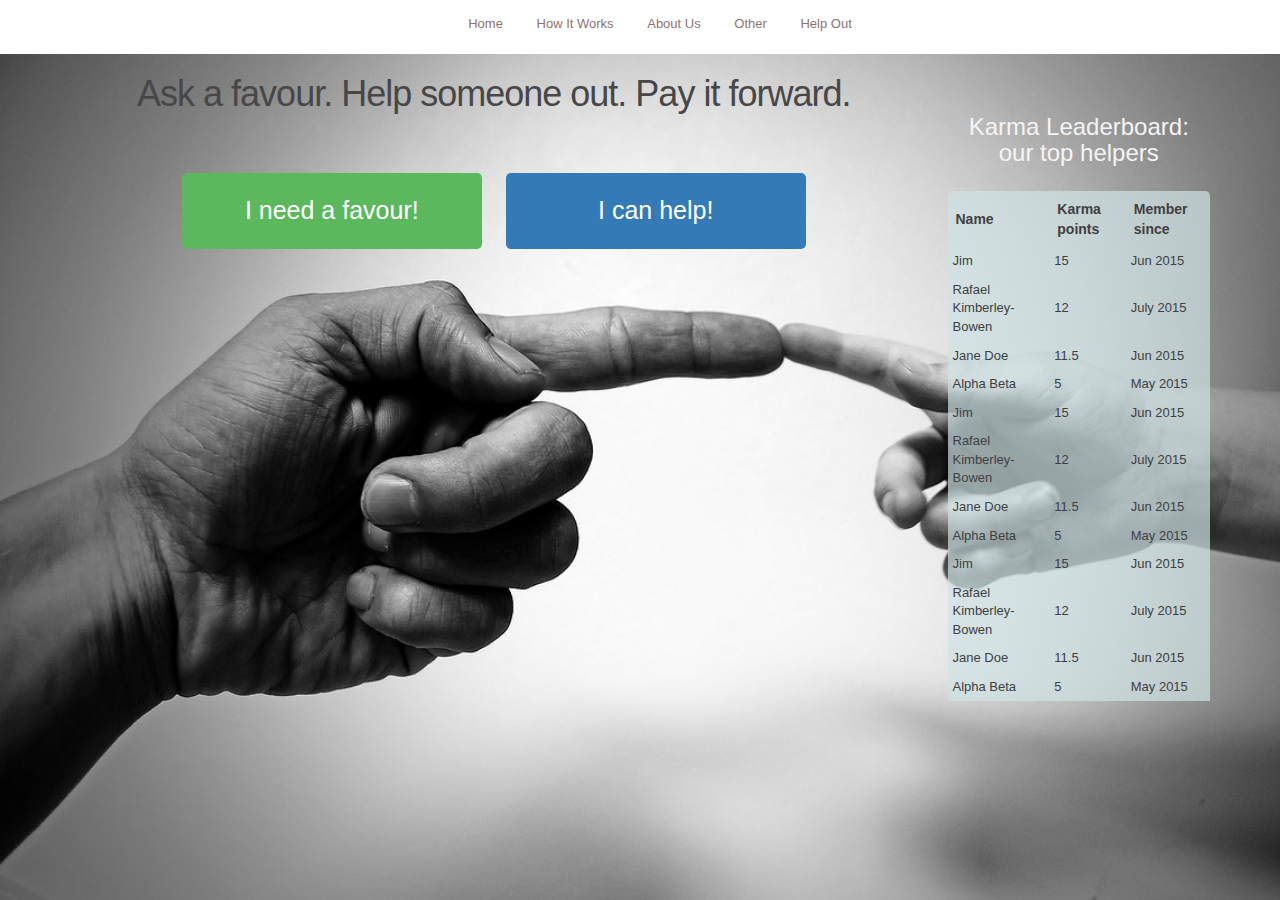
<file: index.html>
<!DOCTYPE html>
<html>

<head>
  <link rel="stylesheet" href="http://maxcdn.bootstrapcdn.com/bootstrap/3.3.4/css/bootstrap.min.css">
  <link href='http://fonts.googleapis.com/css?family=Raleway:400,700' rel='stylesheet'> 
  <link href="main.css" rel="stylesheet">
</head>
  <body>
 
   <nav class="main-nav"> 
      <ul class="nav-menu">
        <li><a href="#">Home</a></li>
        <li><a href="#">How It Works</a></li>
        <li><a href="#">About Us</a></li>
        <li><a href="#">Other</a></li>
        <li><a href="help-out.html">Help Out</a></li>
      </ul>
    </nav>

    <div class="container">
      <div class="row">
        <div class="col-md-9">
         
          <h1 class="main-heading">Ask a favour. Help someone out. Pay it forward.</h1>
            

          <div class="button-group">
            <button class="btn btn-success btn-custom favour">I need a favour!</button>
          
            <button class="btn btn-primary btn-custom help">I can help!</button>
          </div>

          <form class = help-form>
              <div class="form-group"> 
                <label for="Looking-For">Comments</label>
                <textarea id="Looking-For" class="form-control" placeholder="Tell us what you need help with: what, where, when and how..." rows="5"></textarea>
              </div>   

              <input type="submit" value="Submit" class="btn btn-success help-submit">

          </form>       


          <div class="help-someone">
            <h3>Help someone out!<br> </h3>
            
            

            <table class ="help-table">
              <thead>
                <tr>
                  <th>Favour description</th>
                  <th>Posted by</th>
                  <th>Category</th>
                  <th>Single/Multiple</th>
                  <th>Location</th>
                  <th>Points on offer</th>
                  <th> </th>
                </tr>
              </thead>
                    
              <tbody>
                <tr>
                  <td>Looking for house-sitter in Perth</td>
                  <td>User15</td>
                  <td>Personal Services</td>
                  <td>Single</td>
                  <td>Perth</td>
                  <td>25</td>
                  <td><a href="help-out.html" class="btn btn-primary btn-md">Help out</a></td>
                </tr>
                <tr>
                  <td>Like my Facebook page!</td>
                  <td>Joey</td>
                  <td>Online Task</td>
                  <td>Multiple</td>
                  <td>Remote</td>
                  <td>1</td>
                  <td><a href="help-out.html" class="btn btn-primary btn-md">Help out</a></td>
                </tr>
                <tr>
                  <td>Complete customer survey for my startup (5 minutes)</td>
                  <td>NewCompany99</td>
                  <td>Online Task</td>
                  <td>Multiple</td>
                  <td>Remote</td>
                  <td>5</td>
                  <td><a href="help-out.html" class="btn btn-primary btn-md">Help out</a></td>
                </tr>
                <tr>
                  <td>Proof-read my 1,000 word assignment</td>
                  <td>StudentMe</td>
                  <td>Skills</td>
                  <td>Single</td>
                  <td>Remote</td>
                  <td>8</td>
                  <td><a href="help-out.html" class="btn btn-primary btn-md">Help out</a></td>
                </tr>
                <tr>
                  <td>I need someone with a Ute to help move a fridge in Leederville</td>
                  <td>HelMe55</td>
                  <td>Personal Services</td>
                  <td>Single</td>
                  <td>Leederville</td>
                  <td>10</td>
                  <td><a href="help-out.html" class="btn btn-primary btn-md">Help out</a></td>
                </tr>
              </tbody>
             </table>     
          </div> <!-- end .help-someone -->





        </div> <!-- end .col-md-9 -->
      

        <div class="col-md-3">    
          <div class="sidebar">
            <h3>Karma Leaderboard:<br>our top helpers</h3>

            <table class ="karma-table">
              <thead>
                <tr>
                  <th>Name</th>
                  <th>Karma points</th>
                  <th>Member since</th>
                </tr>
              </thead>
                    
              <tbody>
                <tr>
                  <td>Jim</td>
                  <td>15</td>
                  <td>Jun 2015</td>
                </tr>
                <tr>
                  <td>Rafael Kimberley-Bowen</td>
                  <td>12</td>
                  <td>July 2015</td>
                </tr>
                <tr>
                  <td>Jane Doe</td>
                  <td>11.5</td>
                  <td>Jun 2015</td>
                </tr>
                <tr>
                  <td>Alpha Beta</td>
                  <td>5</td>
                  <td>May 2015</td>
                </tr>

                <tr>
                  <td>Jim</td>
                  <td>15</td>
                  <td>Jun 2015</td>
                </tr>
                <tr>
                  <td>Rafael Kimberley-Bowen</td>
                  <td>12</td>
                  <td>July 2015</td>
                </tr>
                <tr>
                  <td>Jane Doe</td>
                  <td>11.5</td>
                  <td>Jun 2015</td>
                </tr>
                <tr>
                  <td>Alpha Beta</td>
                  <td>5</td>
                  <td>May 2015</td>
                </tr>

                <tr>
                  <td>Jim</td>
                  <td>15</td>
                  <td>Jun 2015</td>
                </tr>
                <tr>
                  <td>Rafael Kimberley-Bowen</td>
                  <td>12</td>
                  <td>July 2015</td>
                </tr>
                <tr>
                  <td>Jane Doe</td>
                  <td>11.5</td>
                  <td>Jun 2015</td>
                </tr>
                <tr>
                  <td>Alpha Beta</td>
                  <td>5</td>
                  <td>May 2015</td>
                </tr>
              </tbody>
             </table>     
          </div> <!-- end .sidebar -->
        </div> <!-- end .col-md-3 -->

      </div>
    </div> <!-- end .container -->

    <script src="https://ajax.googleapis.com/ajax/libs/jquery/1.11.1/jquery.min.js"></script>
    <script src="http://maxcdn.bootstrapcdn.com/bootstrap/3.3.4/js/bootstrap.min.js"></script>
    <script src="app.js"></script>
   </body>
</html>
</file>
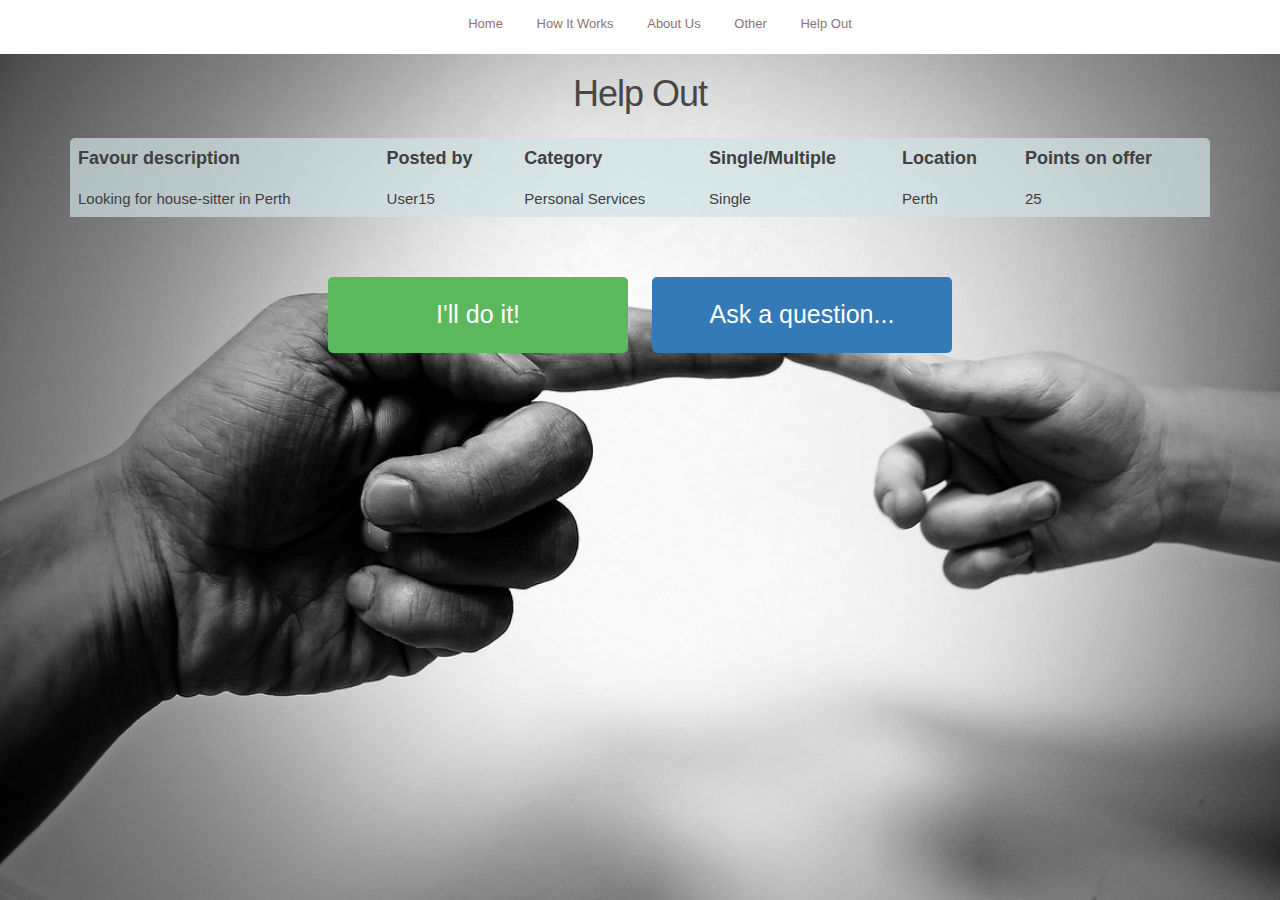
<file: help-out.html>
<!DOCTYPE html>
<html>

<head>
  <link rel="stylesheet" href="http://maxcdn.bootstrapcdn.com/bootstrap/3.3.4/css/bootstrap.min.css">
  <link href='http://fonts.googleapis.com/css?family=Raleway:400,700' rel='stylesheet'> 
  <link href="main.css" rel="stylesheet">
</head>
  <body>
 
    <nav class="main-nav"> 
      <ul class="nav-menu">
        <li><a href="index.html">Home</a></li>
        <li><a href="#">How It Works</a></li>
        <li><a href="#">About Us</a></li>
        <li><a href="#">Other</a></li>
        <li><a href="help-out.html">Help Out</a></li>
      </ul>
    </nav>


    <div class="container">

          <h1 class="main-heading">Help Out</h1>
            
          <table class="help-table">
              <thead>
                <tr>
                  <th>Favour description</th>
                  <th>Posted by</th>
                  <th>Category</th>
                  <th>Single/Multiple</th>
                  <th>Location</th>
                  <th>Points on offer</th>
                </tr>
              </thead>
                    
              <tbody>
                <tr>
                  <td>Looking for house-sitter in Perth</td>
                  <td>User15</td>
                  <td>Personal Services</td>
                  <td>Single</td>
                  <td>Perth</td>
                  <td>25</td>
                </tr>
              </tbody>
          </table>     
         

          <div class="button-group">
             <button class="btn btn-success btn-custom do-it">I'll do it!</button>
          
             <button class="btn btn-primary btn-custom ask">Ask a question...</button>
          </div>

       
          <div class="row">
 
                <form class='do-it-form col-md-6'>

                      <div class="form-group">
                        <label for"name">Name</label>
                        <input id="name" type="text" class="form-control" placeholder="Full Name">
                      </div>

                      <div class="form-group">
                        <label for="email">Email</label>
                        <input id="email" type="text" class="form-control" placeholder="name@domain.com...">
                      </div>

                      <div class="form-group">
                        <label for="password">Password</label>
                        <input id="password" type="text" class="form-control" placeholder="*******">
                      </div>

                      <div class="form-group">
                        <label for="password2">Re-enter Password</label>
                        <input id="password"2 type="text" class="form-control" placeholder="*******">
                      </div>

                      <div class="form-group">
                        <label for="comments">Comments</label>
                        <textarea id="comments" class="form-control" placeholder="Comments" rows="5"></textarea>
                      </div>    

                      <input type="submit" value="Submit" class="btn btn-success btn-lg">
            
                </form> <!-- end .col-md-6 -->


                <form class='ask-form col-md-6'>
                
                      <div class="form-group">
                        <label for"name">Name</label>
                        <input id="name" type="text" class="form-control" placeholder="Full Name">
                      </div>

                      <div class="form-group">
                        <label for="email">Email</label>
                        <input id="email" type="text" class="form-control" placeholder="name@domain.com...">
                      </div>

                      <div class="form-group">
                        <label for="password">Password</label>
                        <input id="password" type="text" class="form-control" placeholder="*******">
                      </div>

                      <div class="form-group">
                        <label for="password2">Re-enter Password</label>
                        <input id="password"2 type="text" class="form-control" placeholder="*******">
                      </div>

                      <div class="form-group">
                        <label for="question">Question</label>
                        <textarea id="question" class="form-control" placeholder="Questions" rows="5"></textarea>
                      </div>    

                      <input type="submit" value="Submit" class="btn btn-primary btn-lg">
                      
                </form> <!-- end .col-md-6 -->      
      
          </div>
      

    </div> <!-- end .container -->

    <script src="https://ajax.googleapis.com/ajax/libs/jquery/1.11.1/jquery.min.js"></script>
    <script src="http://maxcdn.bootstrapcdn.com/bootstrap/3.3.4/js/bootstrap.min.js"></script>
    <script src="app.js"></script>
   </body>
</html>
</file>
<file: main.css>
/* 
  Made a few changes here. The most importnat is probably that when you have classes like .col-md-8, .col-md-4 
  etc they need to be within a .row. I think you had one inside a row, but not both. 

  Because Bootstrap is based on a 12 column grid, all you really need to do is make sure that the numbers add
  up to twelve.

  I also made sure that the .row was in the .container. That hierarchy is what makes most sense, and it might be
  the only way that it will work, don't quote me on that. 

  Also, we had our own .container class so that was 'competing' with Bootstraps .container. So when you introduce
  libraries you need to consider what conflicts there may be.

  The solution is always devTools, because that is going to give you the most accurate information about how the page 
  is rendering, and you can easily see which styles take precedence. 

  Lasty, tables are weird and you need to tell them to be 100% wide, because by default they'll only be as wide as they
  need to be, that's just how tables work for some reason!

  I made some other small changes just like moving the body rule to the top. Generally you will put those 'base' styles
  first because they are the least specific, and then you will move on to more specific selectirs like classes as you go
  down the page. This makes sense for a lot of reasons, but basically it's just a logical ordering.

  Also I changed gave the h1 a class of 'main-heading' as h1 is probably a little too generic, although it is obviously fine
  for getting something together quickly.

  Added a bit of padding to the links to make the 'button target' just a little bigger. That is quite important on mobile
  where navigation can be hard to follow if the target isn't large enough.

  The issue with the sidebar was being caused by a stray curly brace. 

  I also took out the display: none; for the form, and just hid it when the page loads using jQuery, probably makes more sense
  in this case because the hide/show logic is all in the same place.
*/  

* {
  box-sizing: border-box;
}

html, body {
  height: 100%;
}


body {
  font-family: 'Roboto', sans-serif;
  color: #404040;
  margin: 0 0 100px 0;
  background-color: #D8CFCF;
  background-image: url('img/michelangelo.jpg');
  background-repeat: no-repeat;
  background-size: cover;
}

.main-nav {
  padding: 1rem;
  font-size: 13px;
  background-color: white;
  padding: 15px 10px 10px 10px;
  display: flex;
  justify-content: center;
  align-items: center;
}


.main-nav li {
  display: inline-block;
  padding: 0 0.5rem;
}

.main-nav a {
  color:#8E7272;
  text-decoration: none;
  padding: 5px 10px;
}

.main-heading {
  color: #474747;
  letter-spacing: -1px;
  text-align: center;
}

h3 {
  color: rgb(244, 244, 244);
}


.button-group {
  margin-top: 50px;
  text-align: center;
}

.btn-custom {
  color: white;
  font-size: 25px;
  padding: 20px 10px;
  width: 300px;
  border:none;
  border-radius: 5px;
  margin: 10px;
}

.favour  {
  margin-right: 10px;
  outline: none;
}

.help {
  margin-left: 10px;
  outline: none;
}

.help-submit {
  margin-left: 10px;
  outline: none;
}

.do-it, .ask {
  outline: none;
}

.favour:focus, .favour:active, .help:focus, .help:active, .do-it:focus, .do-it:active, .ask:focus, .ask:active {
  outline: none;
}

.help-form {
  margin-top: 80px;
  margin-left: 150px;
  text-align: left;
  display: none;
  color: rgba(22, 227, 68, 0.69);
}

.help-form p {
  font-size: 10px;
  font: italic;
}

.do-it-form {
  font-size: 18px;
  color: rgba(22, 227, 68, 0.69);
  display: none;
}

.ask-form {
  font-size: 18px;
  color: #337AB7;
  display: none;
}

.do-it-form input, .do-it-form textarea, .ask-form input, .ask-form textarea {
  font-size: inherit;
  height: auto;
}

.sidebar {
  margin-top: 60px;
  font-size: 14px;
  text-align: center;
}

.help-table {
  margin-bottom: 50px;
}

.help-table th:first-child {
  border-top-left-radius: 5px;
}

.help-table th:last-child {
  border-top-right-radius: 5px;
}

.karma-table {
  /* 
    tables are weird and need to be explicitly told 
    be 100% which is probably what you are going for
  */
  width: 100%; 
  margin-top: 25px;
  border-radius: 5px;
  border: 2px;
  padding: 1rem;
}

.help-table tr, .karma-table tr {
  background-color: rgba(207, 226, 229, 0.7);
}

.help-table tr:hover td, .karma-table tr:hover td {
  background-color: rgba(101, 118, 159, 0.89);
  color: #ddd;
}

.help-table tr, .karma-table td, th {
  padding: 0.5rem;
  text-align: left;
}


.karma-table td {
  font-size: 13px;
}


.karma-table th:first-child {
  border-top-left-radius: 5px;
}

.karma-table th:last-child {
  border-top-right-radius: 5px;
}


.help-someone {
  display: none;
}


.help-someone h3 {
  font-size: 40px;
  margin-top:80px;
  text-align: center;
  color: rgb(51, 122, 183);
}

.help-table {
  width: 100%; 
  margin-top: 25px;
  border-radius: 5px;
  border: 2px;
}

.help-table a{
  text-decoration: none;
  text-transform: uppercase;
}

.help-table td, th {
  padding: 0.8rem;
  text-align: left;
}

.help-table th {
  font-size: 18px;
}

.help-table td {
  font-size: 15px;
}
</file>
